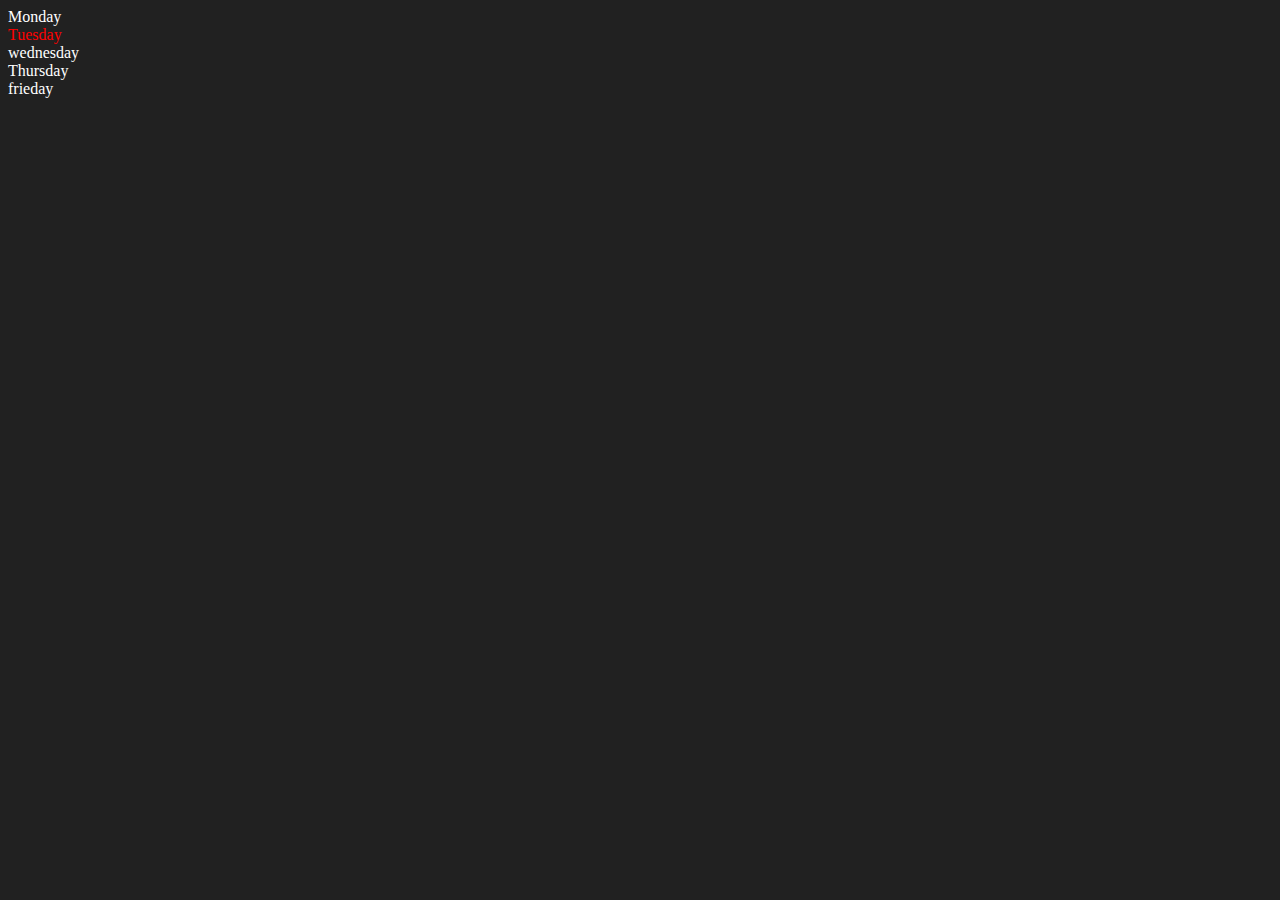
<file: 06_Dom/one.html>
<!DOCTYPE html>
<html lang="en">
<head>
    <meta charset="UTF-8">
    <meta name="viewport" content="width=device-width, initial-scale=1.0">
    <title>Dom Learning</title>
</head>
<body style="background-color: #212121; color: #fff;">
    <div class="parent">
        <div class="day">Monday</div>
        <div class="day">Tuesday</div>
        <div class="day">wednesday</div>
        <div class="day">Thursday</div>
        <div class="day">frieday</div>
    </div>
</body>

<script>
    const parent = document.querySelector('.parent')
    // console.log(parent.children);

    // for (let i = 0; i<parent.children.length; i++){
    //       console.log(parent.children[i].innerHTML);
             
    // }

    parent.children[1].style.color = 'red'
    // console.log(parent.firstElementChild);
    // console.log(parent.lastElementChild);
    
    const dayOne = document.querySelector('.day')
    // console.log(dayOne ); 
    

    // console.log(dayOne.parentElement);

    console.log(dayOne.nextElementSibling);

    console.log("NODES:" , parent.childNodes);
    
    
</script> 
</html>
</file>
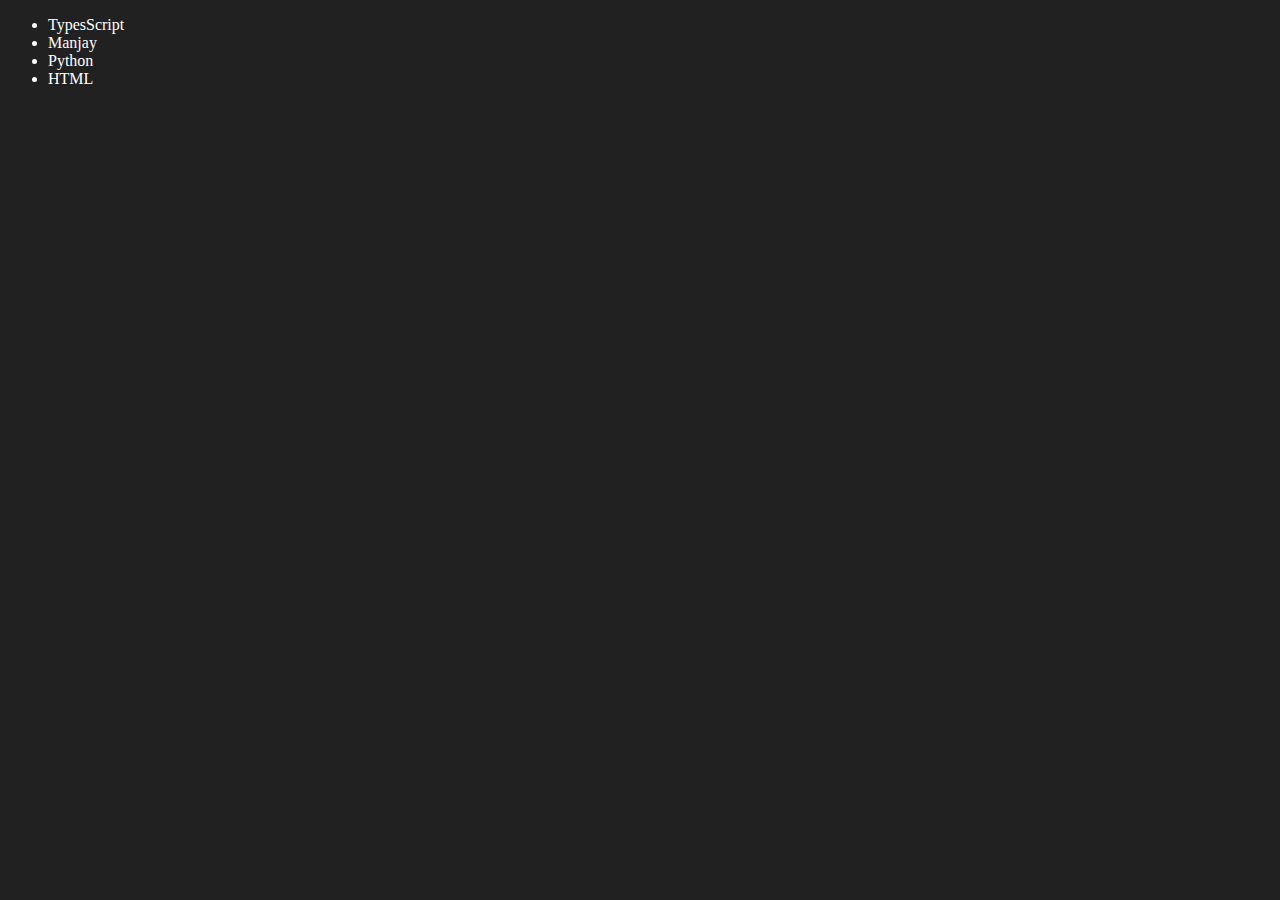
<file: 06_Dom/three.html>
<!DOCTYPE html>
<html lang="en">
<head>
    <meta charset="UTF-8">
    <meta name="viewport" content="width=device-width, initial-scale=1.0">
    <title>Document</title>
</head>
<body style="background-color: #212121; color: #fff;">

    <ul class="language">
        <li>Javacript</li>
    </ul>
    
</body>
<script>
    function addLanguage (langName){
        const li = document.createElement('li');
        li.innerHTML = `${langName}`
        document.querySelector('.language').appendChild(li)
    }
    addLanguage("Java")
    addLanguage("Python")
    addLanguage("HTML")

    //  +++++++ OR +++++++

    function addOptiLanguage(langName){
        const li = document.createElement('li');
        li.appendChild(document.createTextNode(langName))
        document.querySelector('.language').appendChild(li)
    }
   addOptiLanguage("Ruby")

//  Edit +++++++++

const secondLang = document.querySelector("li:nth-child(2)")

// secondLang.innerHTML = "manjay"
    // ++++ OR +++++
const newli = document.createElement('li')
newli.textContent = "Manjay"
secondLang.replaceWith(newli)

// edit
const firstLang = document.querySelector("li:first-child")
firstLang.outerHTML = '<li> TypesScript</li> '
 
// remove

 const lastLang = document.querySelector("li:last-child")
lastLang.remove() 

</script>
</html>
</file>
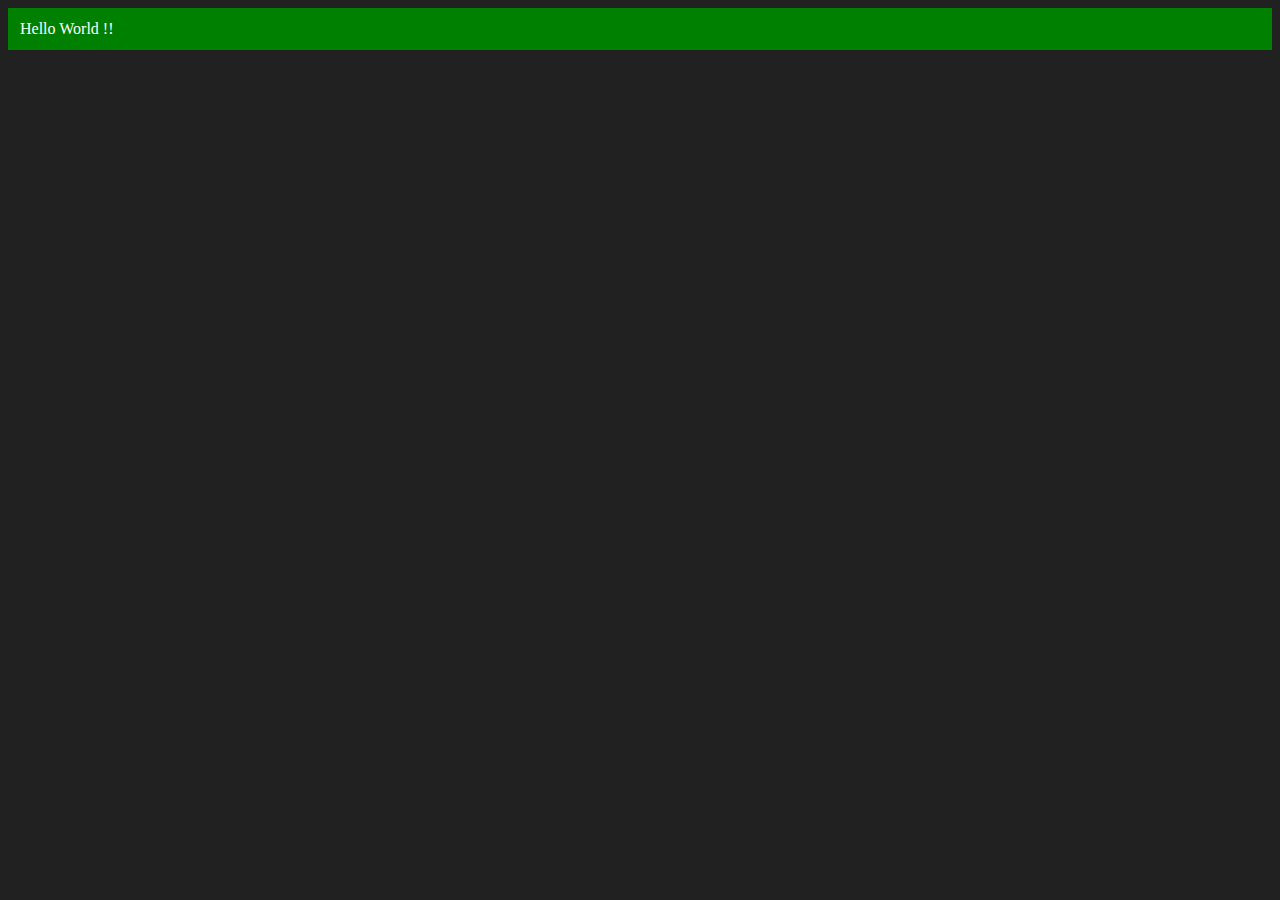
<file: 06_Dom/two.html>
<!DOCTYPE html>
<html lang="en">
<head>
    <meta charset="UTF-8">
    <meta name="viewport" content="width=device-width, initial-scale=1.0">
    <title>Prajapati</title>
</head>
<body style="background-color: #212121; color: #fff;">
     <div class="parent">

     </div>
</body>
<script>
    const div = document.createElement('Div') 
    console.log(div );
    div.className = "main"
    // div.id = "myId"
    div.id = Math.round(Math.random() * 10 + 1)

    // custom attributes

     div.setAttribute("title", "Manjay") 

     div.style.backgroundColor  = "green"
     div.style.padding = "12px"
      
    //  div.innerText = "Hello World"
    // ++++++ OR ++++++
    const addText = document.createTextNode("Hello World !!")
    div.appendChild(addText)

    document.body.appendChild(div) 
    
</script> 
</html>
</file>
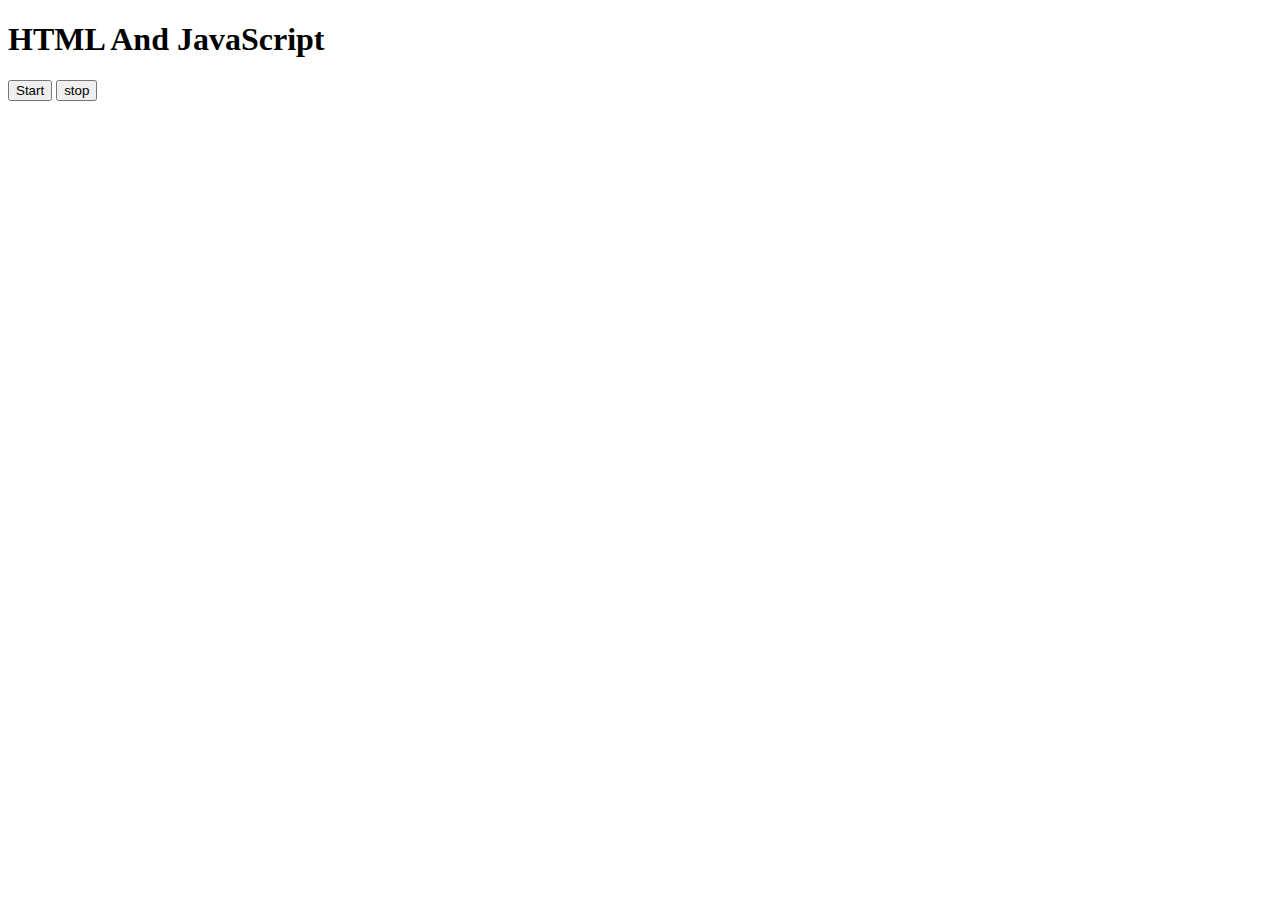
<file: 07_events/three.html>
<!DOCTYPE html>
<html lang="en">
<head>
    <meta charset="UTF-8">
    <meta name="viewport" content="width=device-width, initial-scale=1.0">
    <title>Document</title>
</head>
<body>
    <h1>HTML And JavaScript</h1>
    <button id="start">Start</button>
    <button id="stop">stop</button>
</body>
<script>
    const sayDate = function(){
        console.log("Manjay", new Date());
        
    }
    // const end = setInterval(sayDate, 1000);
    // clearInterval(sayDate)

    // const endMe = clearInterval(end) 
    document.querySelector('#start').addEventListener('click', function(){
    const endInterval = setInterval(sayDate, 2000)
    
    document.querySelector('#stop').addEventListener('click', function(){
        clearInterval(endInterval)
        console.log("stopped"); 
    })
    })


</script>
</html>
</file>
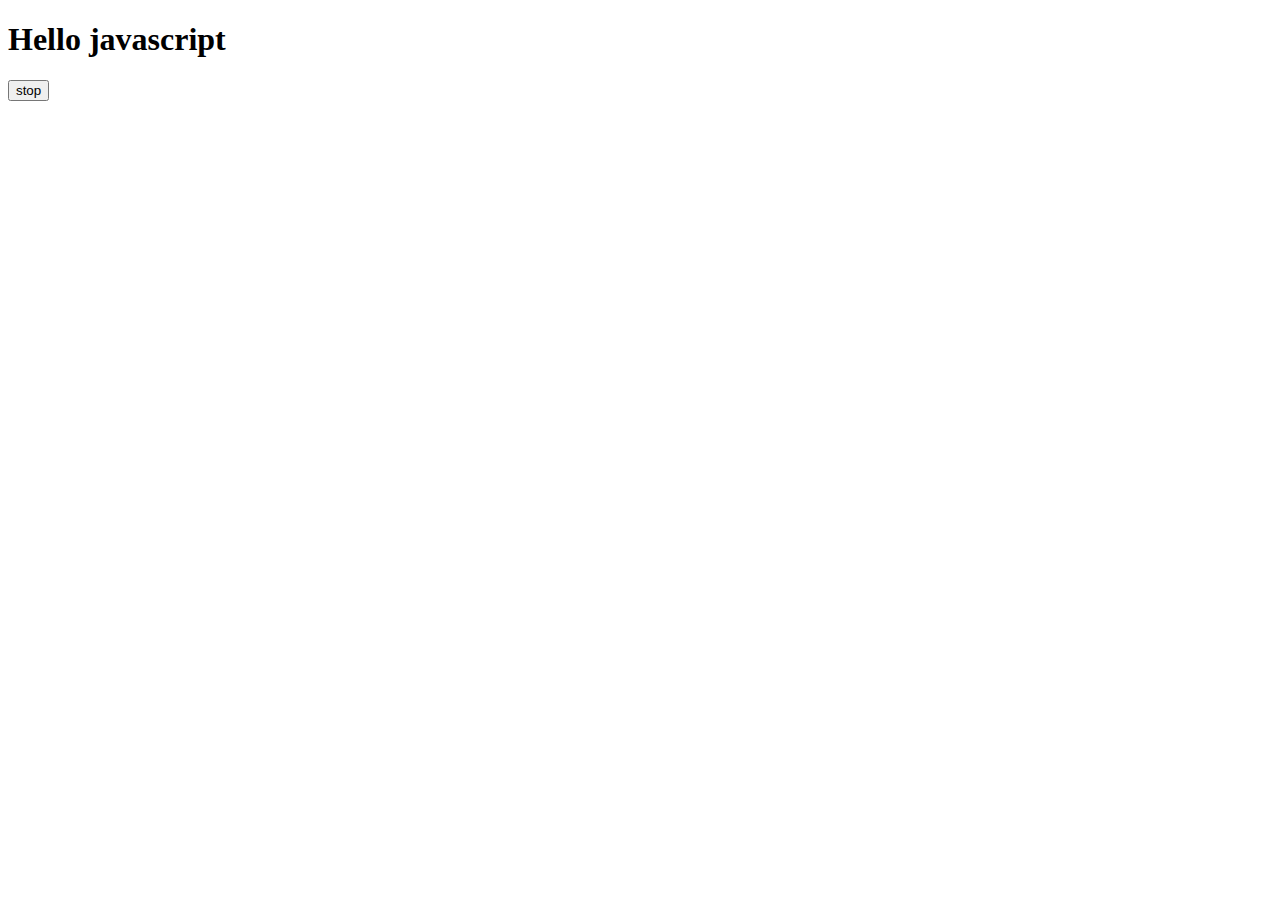
<file: 07_events/two.html>
<!DOCTYPE html>
<html lang="en">
<head>
    <meta charset="UTF-8">
    <meta name="viewport" content="width=device-width, initial-scale=1.0">
    <title>Document</title>
</head>
<body>
    <h1>Hello javascript</h1>
    <button id="stop">stop</button>
</body>
<script>
    const sayManjay = function(){
        console.log("Manjay");
    }
    
    const changeText = function(){
        document.querySelector('h1').innerHTML = "best Js Series"
    }
    const changeMe = setTimeout(changeText, 2000);

    document.querySelector('#stop').addEventListener('click', function(){
        clearTimeout(changeMe);
        console.log("Stopped");
        
    })
    
</script>
</html>
</file>
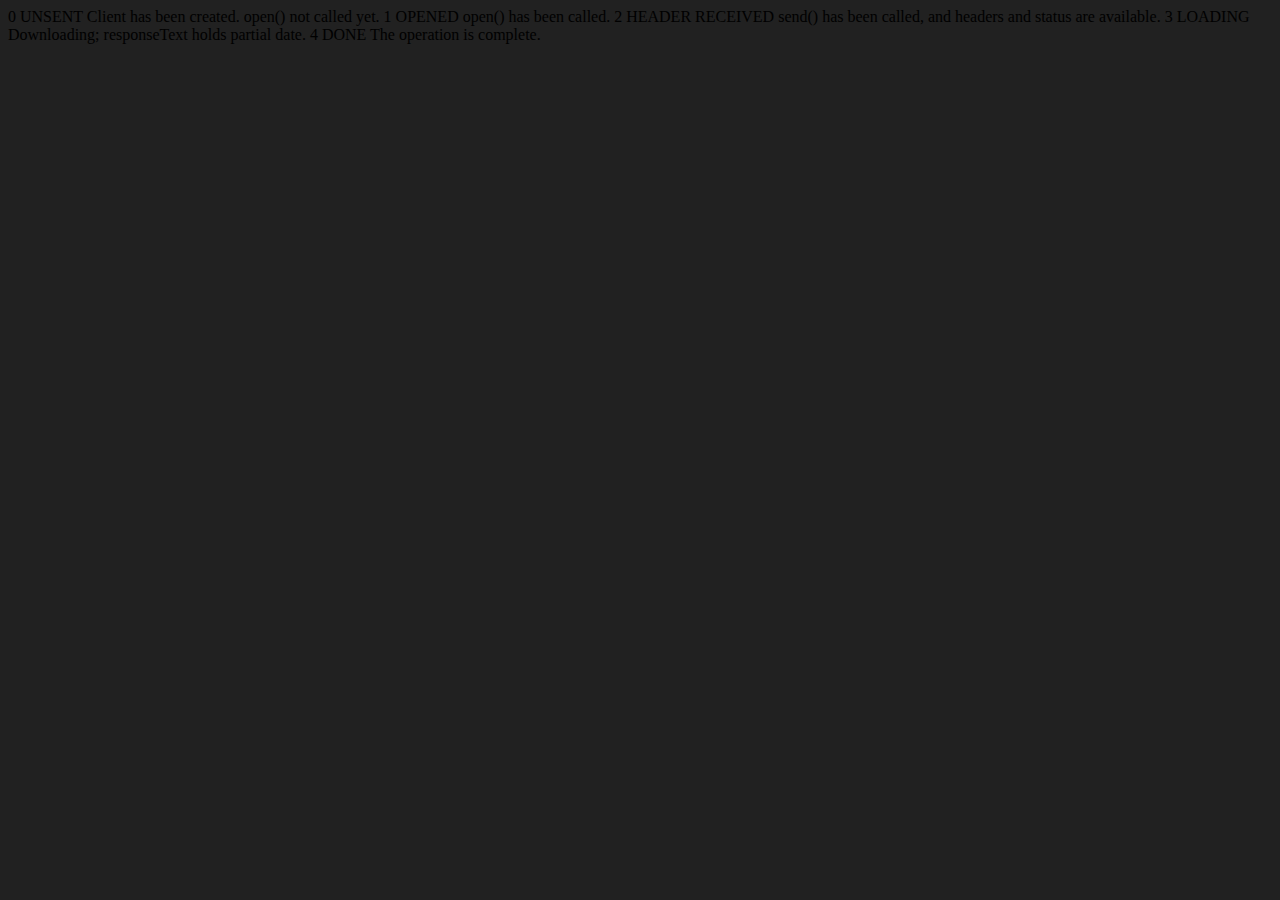
<file: 08_Advanced_one/ApiRequest.html>
<!DOCTYPE html>
<html lang="en">
<head>
    <meta charset="UTF-8">
    <meta name="viewport" content="width=device-width, initial-scale=1.0">
    <title>Document</title>
</head>
<body style="background-color: #212121;">
    0 UNSENT Client has been created. open() not called yet.

    1 OPENED open() has been called.
    2 HEADER RECEIVED send() has been called, and headers and status are available.
    3 LOADING Downloading; responseText holds partial date.
    4 DONE The operation is complete.

    <script>
        const requestURl = 'https://github.com/ManjayKumar8873/JS_Classes/tree/main'
        const xhr = new XMLHttpRequest()
        xhr.open('GET', requestURl)
        xhr.onreadystatechange = function(){
            console.log(xhr.readyState);
            if(xhr.readyState === 4){
                // console.log(xhr.status);
                const data = JSON.parse(this.responseText)
                console.log(data);
                console.log(typeof data);
                console.log(data.followers);
            }
        }
        xhr.send()

    </script>
    
</body>
</html>
</file>
